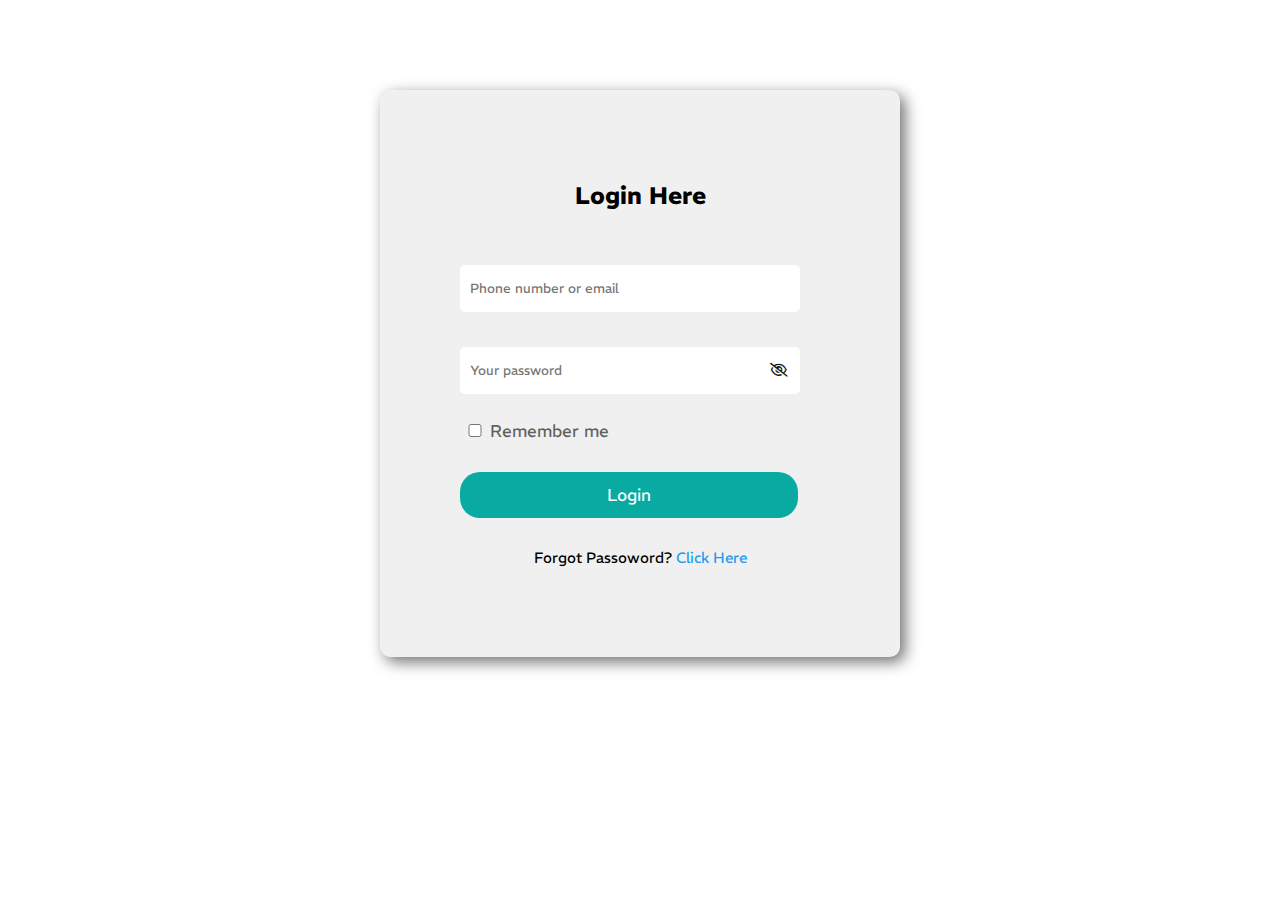
<file: Book Search App/LoginPage/login.html>
<!DOCTYPE html>
<html lang="en">
<head>
    <meta charset="UTF-8">
    <meta name="viewport" content="width=device-width, initial-scale=1.0">
    <title>Book-Land-Login</title>
    <link rel="icon" href="../TeamImage/images.png">
    <link
      href="https://fonts.googleapis.com/css2?family=Bricolage+Grotesque:opsz@10..48&family=REM&display=swap"
      rel="stylesheet"
    />
    <link
      rel="stylesheet"
      href="https://cdnjs.cloudflare.com/ajax/libs/font-awesome/6.4.2/css/all.min.css"
    />
    <style>
      *{
    margin: 0;
    padding: 0;
    font-family: "REM";
}
:root {
    --menu-text-color: #212f3c;
    --button: rgb(9, 170, 162);
    --phover: #fc5185;
  }

.child_create{
    width: 360px;
    background-color: #f0f0f0;
    padding: 90px 80px;
    border-radius: 10px;
    box-shadow: 5px 5px 15px #727171;
    transition: 0.3s all ease-in-out;
    margin: 0 auto;
    margin-top: 7%;
  }
  
  .child_create h2{
    text-align: center;
    font-family: "REM";
    margin-bottom: 20px;
  }
  
  .child_create input{
    margin-top: 35px;
    padding: 15px 10px;
    width: 320px;
    border-radius: 5px;
    border: none;
    outline: none;
  }
  
  .child_create input:focus{
    border-bottom: 3px solid var(--button);
  }
  
  .regi_btn{
    border: none;
    padding: 12px 147px;
    font-size: 17px;
    background-color: var(--button);
    color: white;
    font-family: "REM";
    border-radius: 20px;
    display: block;
    margin-top: 30px;
  }
  
  .regi_btn:hover{
  color: #fff;
  border-color: var(--button);
  box-shadow: 5px 5px 15px var(--button);
  }
  .child_create h2{
    text-align: center;
    font-family: "REM";
  }
  
  .pex{
    text-align: center;
    margin-top: 30px;
    font-family: "REM";
    opacity: 0.6;
  }

  .child_create p{
    text-align: center;
    font-family: "REM";
    font-size: 15px;
    margin-top: 30px;
  }

  .child_create p a{
    cursor: pointer;
    text-decoration: none;
    color: #1d9bf0;
  }

  #eye1{
    transform: translateX(-30px);
    opacity: 0.9;
    font-size: 14px;
    user-select: none;
    cursor: pointer;
  }
  @media only screen and (max-width:600px){
    .child_create{
      width: 350px;
      padding: 50px 40px;
      margin-top: 24%;
    }

    .child_create input{
      width: 300px;
    }
    .regi_btn{
      padding: 10px 135px;
    }
  }

  @media only screen and (max-width: 450px){
    .child_create{
      width: 300px;
      padding: 20px;
    }

    .child_create input{
      width: 260px;
    }
    .regi_btn{
      padding: 10px 115px;
    }
  }
  @media only screen and (max-width: 400px){
    .child_create{
      width: 260px;
    }

    .child_create input{
      width: 220px;
      padding: 10px;
    }
    .regi_btn{
      padding: 10px 105px;
    }
  }
    </style>
</head>
<body>
        <div class="child_create">
            <h2>Login Here</h2>
            <!-- <p class="pex">Hey,</p> -->
                <input type="text" placeholder="Phone number or email" class="ep_input" required><br>
                <input type="password" placeholder="Your password" class="f_input" required><i class="fa-regular fa-eye-slash" id="eye1"></i><br>
            <input type="checkbox" style="padding: 0; width: 30px; line-height: 22px; margin-top: 30px;"><span style="font-size: 17px;opacity: 0.6;">Remember me</span><br>

            <button class="regi_btn"><a href="../HomePage/index.html" style="text-decoration: none; color: white;">Login</a></button>
            <p href="">Forgot Passoword? <a href="../ResetPw/reset.html">Click Here</a></p>
        </div>
</body>
<script>
  const eye1=document.getElementById("eye1");
const f_input=document.getElementsByClassName("f_input")[0];

eye1.addEventListener("click",()=>{
    showHide(eye1,f_input);
  })
  function showHide(per1,per2){
    per1.classList.toggle("fa-eye");
    let type=per2.getAttribute("type")==="password" ? "text" : "password";
    per2.setAttribute("type", type);
  } 
</script>
</html>
</file>
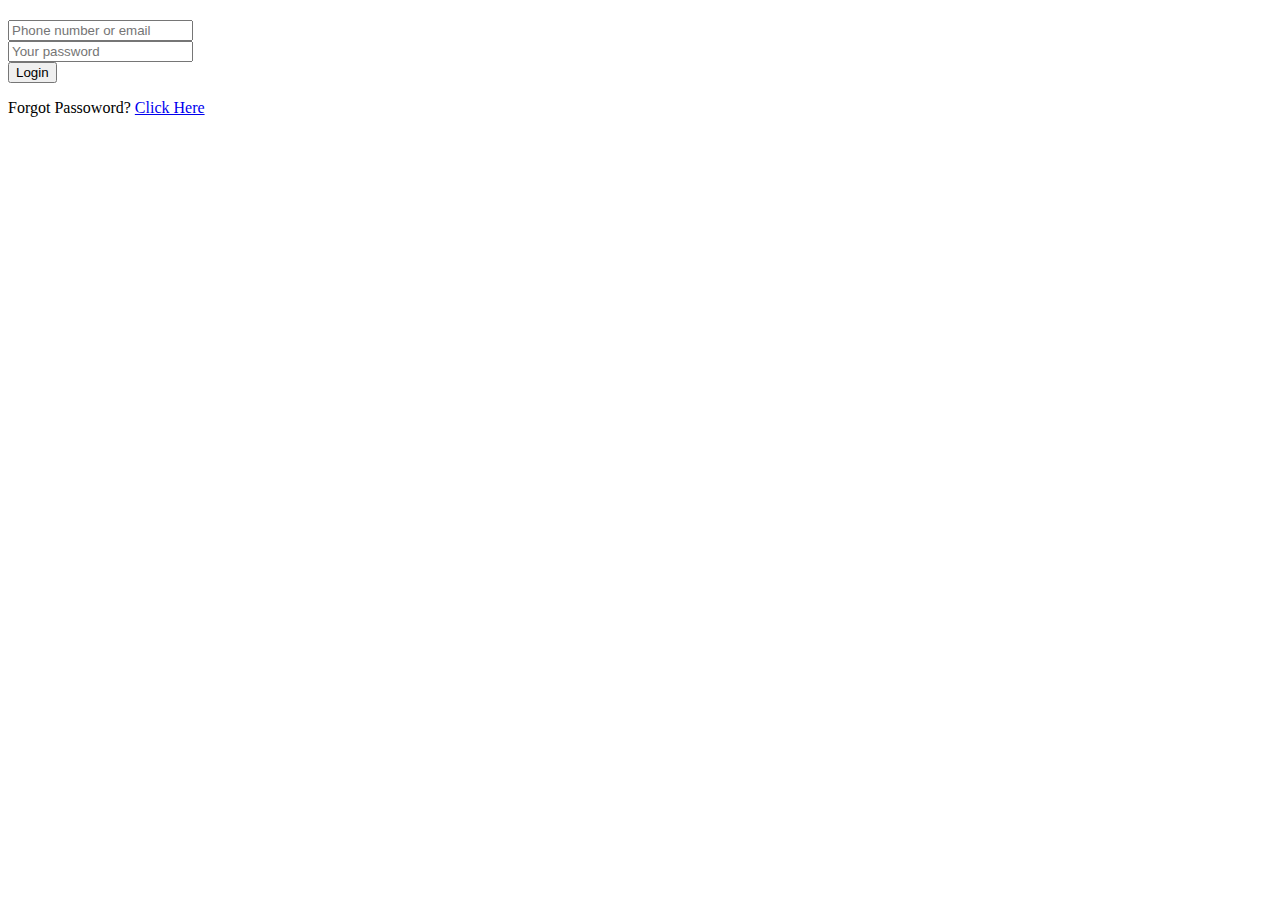
<file: Book Search App/RMakePw/mp.html>
<!DOCTYPE html>
<html lang="en">
<head>
    <meta charset="UTF-8">
    <meta name="viewport" content="width=device-width, initial-scale=1.0">
    <title>Document</title>
    <style>
        
    </style>
</head>
<body>
    <div class="child_create">
        <h2></h2>
        <!-- <p class="pex">Hey,</p> -->
            <input type="text" placeholder="Phone number or email" class="ep_input" required><br>
            <input type="password" placeholder="Your password" class="f_input"><i class="fa-regular fa-eye-slash" id="eye1"></i><br>
        <button class="regi_btn">Login</button>
        <p href="">Forgot Passoword? <a href="../ResetPw/reset.html">Click Here</a></p>
    </div>
</body>
</html>
</file>
